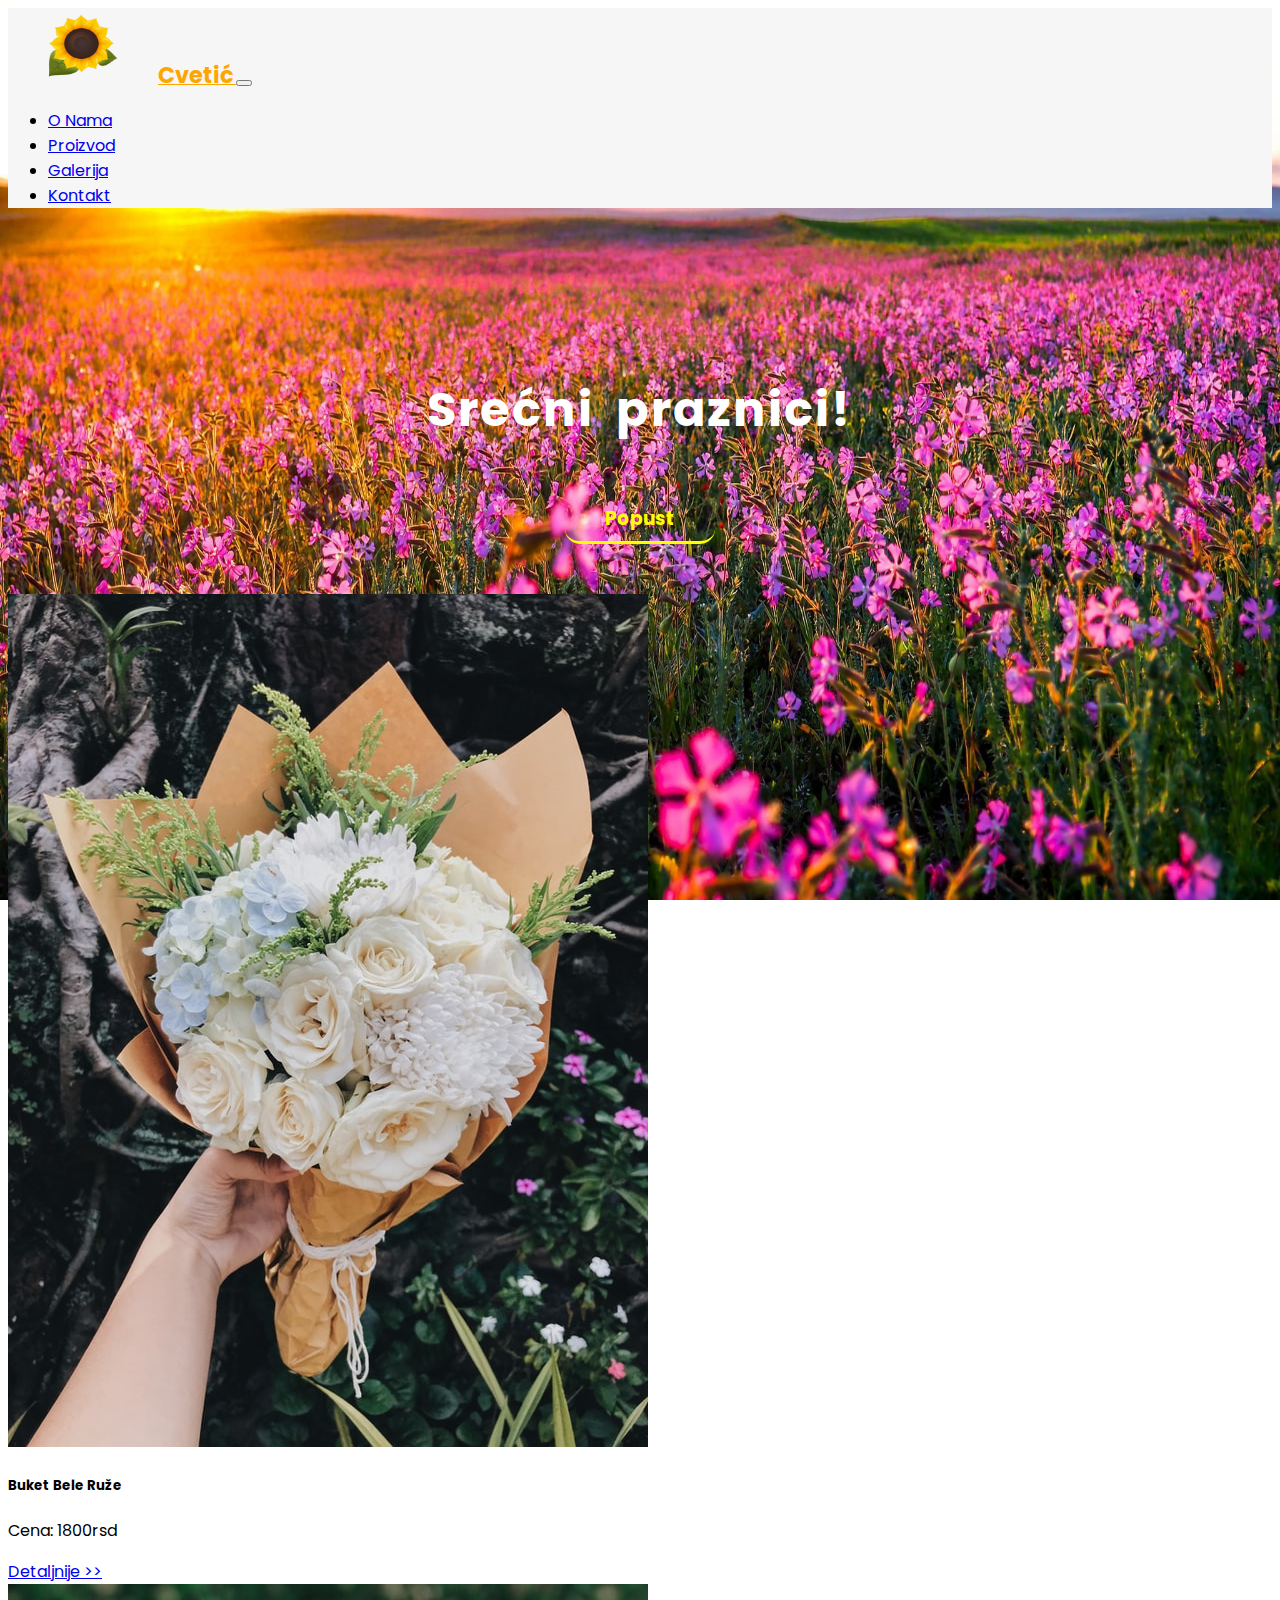
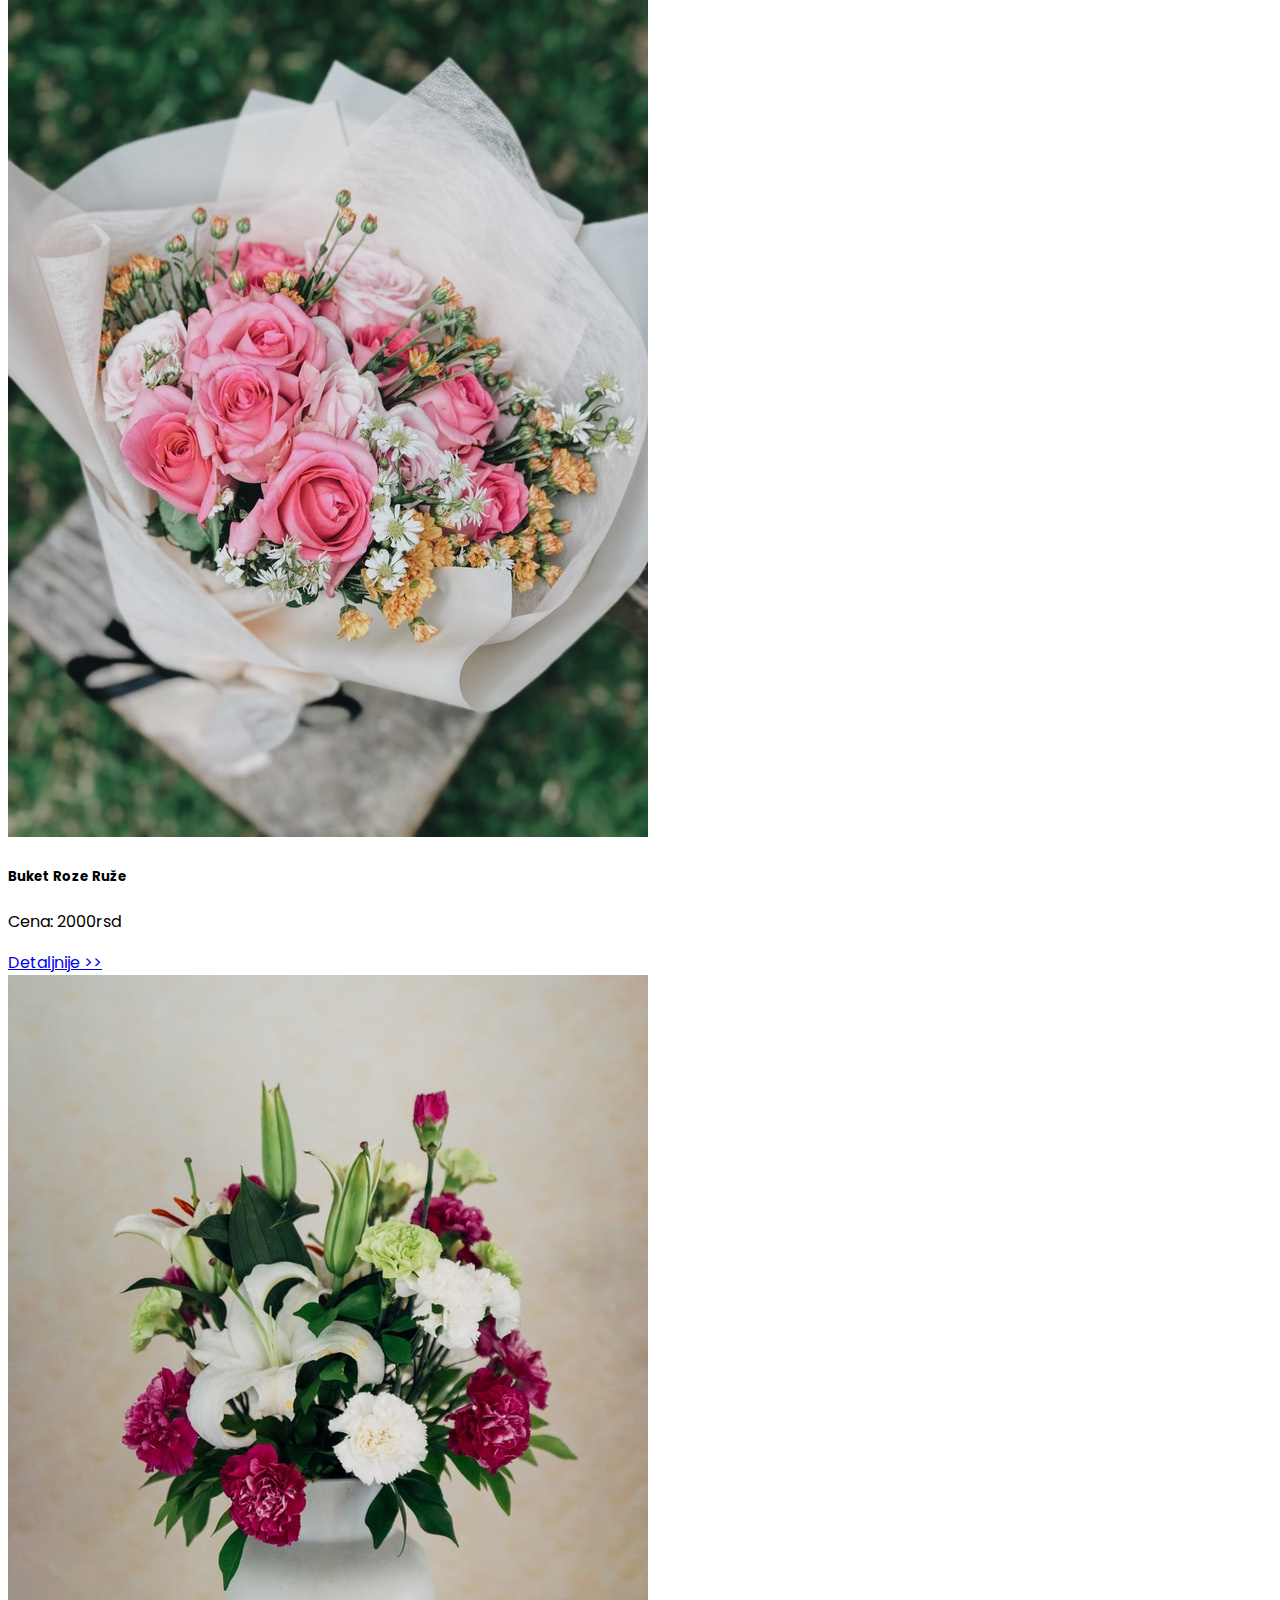
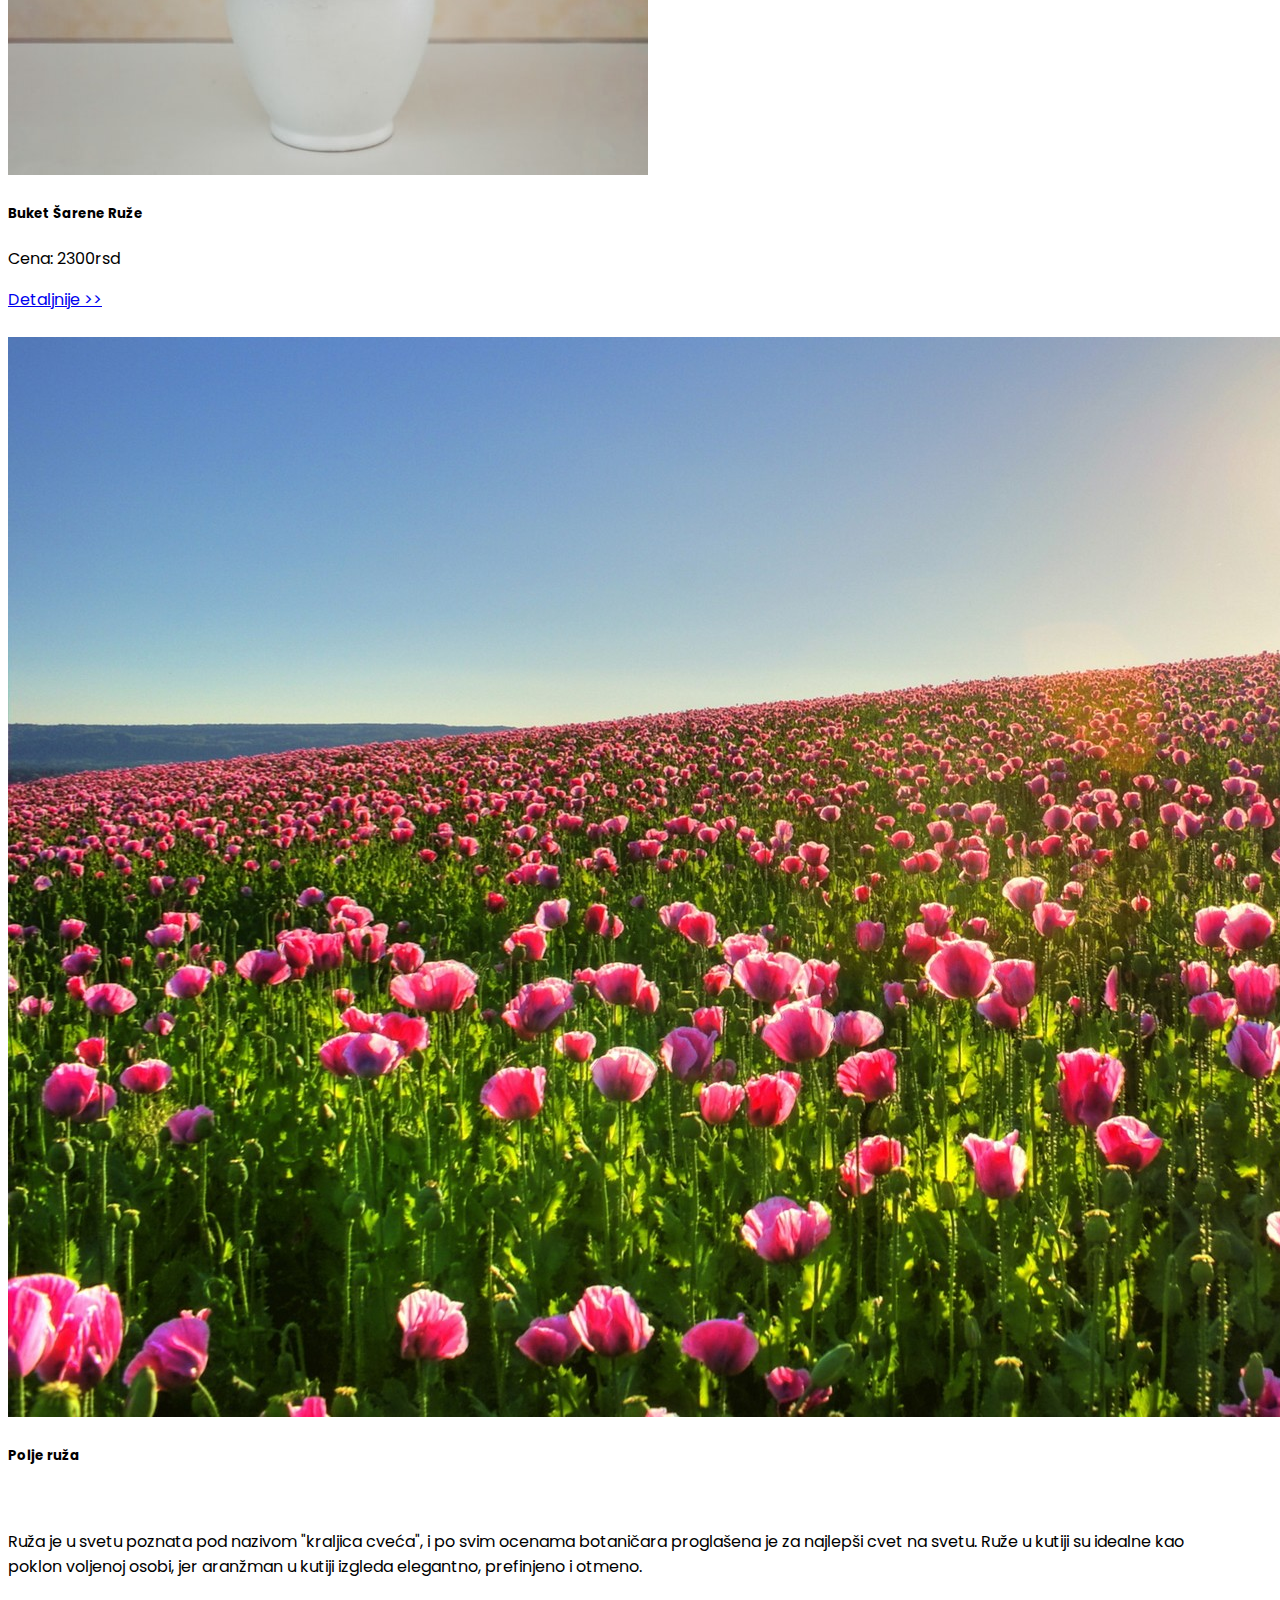
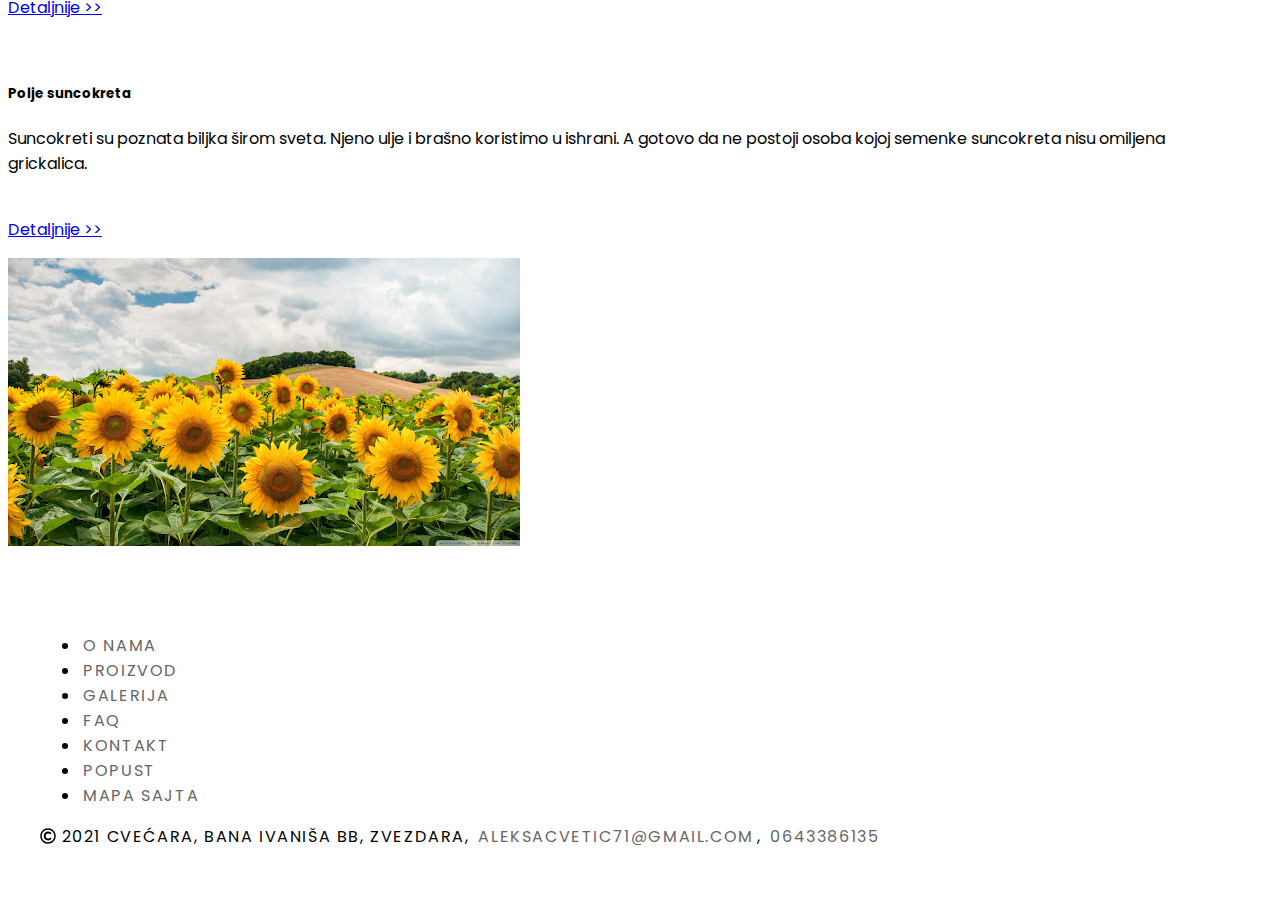
<file: index.html>
<!DOCTYPE html>
<html lang="en">
  <head>
    <meta charset="utf-8" />
    <meta name="viewport" content="width=device-width, initial-scale=1" />
    <meta
      name="description"
      content="Cvecara Cvetić nudi najkvalitetnije cveće za sve prilike. Pogledajte našu bogatu ponudu, posetite nas ili naručite online i uživajte u brzoj isporuci!"
    />
    <meta name="keywords" content="cvecara, cvećara, cveće, cvece, Cvetić" />
    <meta name="author" content="Aleksa Cvetić" />

    <link
      href="https://cdn.jsdelivr.net/npm/bootstrap@5.1.3/dist/css/bootstrap.min.css"
      rel="stylesheet"
      integrity="sha384-1BmE4kWBq78iYhFldvKuhfTAU6auU8tT94WrHftjDbrCEXSU1oBoqyl2QvZ6jIW3"
      crossorigin="anonymous"
    />
    <link rel="stylesheet" href="css/novistil.css" />

    <title>Cvetić - Početna</title>
  </head>
  <body>
    <nav class="navbar navbar-expand-lg navbar-light bg-light">
      <div class="container-fluid" id="nav">
        <a class="navbar-brand" href="index.html" id="idSajt">
          <img
            class="logo"
            src="drugilogo.png"
            alt="logo cvećare"
            width="150"
            height="75"
          /><span>Cvetić</span>
        </a>
        <button
          class="navbar-toggler"
          type="button"
          data-bs-toggle="collapse"
          data-bs-target="#navbarSupportedContent"
          aria-controls="navbarSupportedContent"
          aria-expanded="false"
          aria-label="Toggle navigation"
        >
          <span class="navbar-toggler-icon"></span>
        </button>
        <div class="collapse navbar-collapse" id="navbarSupportedContent">
          <ul class="navbar-nav me-auto mb-2 mb-lg-0">
            <li class="nav-item">
              <a class="nav-link" aria-current="page" href="onama.html"
                >O Nama</a
              >
            </li>
            <li class="nav-item">
              <a class="nav-link" href="proizvod.html">Proizvod</a>
            </li>
            <li class="nav-item">
              <a class="nav-link" href="galerija.html">Galerija</a>
            </li>
            <li class="nav-item">
              <a class="nav-link" href="kontakt.html">Kontakt</a>
            </li>
          </ul>
        </div>
      </div>
    </nav>
    <br />
    <br />
    <br />
    <br />

    <section id="thumbnails">
      <div class="container" id="indexCon">
        <div class="indexText">
          <h1>Srećni praznici!</h1>
        </div>
        <div class="popustBtn">
          <a href="popust.html"><h3 id="popust">Popust</h3></a>
        </div>
        <div class="row">
          <div class="col-4 mb-4">
            <div class="card">
              <img
                src="img/buket1.jpg"
                class="card-img-top"
                alt="buket cveća"
              />
              <div class="card-body">
                <h5 class="card-title">Buket Bele Ruže</h5>
                <p class="card-text">Cena: 1800rsd</p>
                <a href="proizvod.html" class="btn btn-warning"
                  >Detaljnije >></a
                >
              </div>
            </div>
          </div>
          <div class="col-4 mb-4">
            <div class="card">
              <img
                src="img/buket2.jpg"
                class="card-img-top"
                alt="buket cveća"
              />
              <div class="card-body">
                <h5 class="card-title">Buket Roze Ruže</h5>
                <p class="card-text">Cena: 2000rsd</p>
                <a href="proizvod.html" class="btn btn-warning"
                  >Detaljnije >></a
                >
              </div>
            </div>
          </div>
          <div class="col-4 mb-4">
            <div class="card">
              <img
                src="img/buket3.jpg"
                class="card-img-top"
                alt="buket cveća"
              />
              <div class="card-body">
                <h5 class="card-title">Buket Šarene Ruže</h5>

                <p class="card-text">Cena: 2300rsd</p>
                <a href="proizvod.html" class="btn btn-warning"
                  >Detaljnije >></a
                >
              </div>
            </div>
          </div>
        </div>
      </div>
    </section>

    <br />

    <section id="about-promo">
      <div class="container">
        <div class="card mb-3" style="max-width: 1180px">
          <div class="row g-0">
            <div class="col-md-4">
              <img
                src="img/landscape3.jpg"
                class="img-fluid rounded-start"
                alt="..."
              />
            </div>
            <div class="col-md-8">
              <div class="card-body">
                <h5 class="card-title">Polje ruža</h5>
                <br />
                <p class="card-text">
                  Ruža je u svetu poznata pod nazivom "kraljica cveća", i po
                  svim ocenama botaničara proglašena je za najlepši cvet na
                  svetu. Ruže u kutiji su idealne kao poklon voljenoj osobi, jer
                  aranžman u kutiji izgleda elegantno, prefinjeno i otmeno.
                </p>
                <p class="card-text">
                  <a href="proizvod.html" class="btn btn-warning"
                    >Detaljnije >></a
                  >
                </p>
              </div>
            </div>
          </div>
        </div>
        <br />
        <div class="card mb-3" style="max-width: 1180px">
          <div class="row g-0">
            <div class="col-md-8">
              <div class="card-body">
                <h5 class="card-title">Polje suncokreta</h5>
                <p class="card-text">
                  Suncokreti su poznata biljka širom sveta. Njeno ulje i brašno
                  koristimo u ishrani. A gotovo da ne postoji osoba kojoj
                  semenke suncokreta nisu omiljena grickalica.
                </p>
                <p class="card-text">
                  <br />
                  <a href="proizvod.html" class="btn btn-warning"
                    >Detaljnije >></a
                  >
                </p>
              </div>
            </div>
            <div class="col-md-4">
              <img
                src="img/landsacpeSunflower.jpg"
                class="img-fluid rounded-start"
                alt="..."
              />
            </div>
          </div>
        </div>
      </div>
    </section>

    <footer>
      <div class="row text-center">
        <div class="col-md-12">
          <ul class="list-inline">
            <li class="list-inline-item"><a href="onama.html">O nama</a></li>
            <li class="list-inline-item">
              <a href="proizvod.html">Proizvod</a>
            </li>
            <li class="list-inline-item">
              <a href="galerija.html">Galerija</a>
            </li>
            <li class="list-inline-item"><a href="FAQ.html">FAQ</a></li>
            <li class="list-inline-item"><a href="kontakt.html">Kontakt</a></li>
            <li class="list-inline-item"><a href="popust.html">Popust</a></li>
            <li class="list-inline-item">
              <a href="mapasajta.html">Mapa sajta</a>
            </li>
          </ul>
          <p>
            <i class="far fa-copyright"></i> 2021 Cvećara, Bana Ivaniša bb,
            Zvezdara,
            <a href="mailto:aleksacvetic71@gmail.com"
              >aleksacvetic71@gmail.com</a
            >, <a href="tel:0643386135">0643386135</a>
          </p>
        </div>
      </div>
    </footer>

    <script
      src="https://cdn.jsdelivr.net/npm/bootstrap@5.1.3/dist/js/bootstrap.bundle.min.js"
      integrity="sha384-ka7Sk0Gln4gmtz2MlQnikT1wXgYsOg+OMhuP+IlRH9sENBO0LRn5q+8nbTov4+1p"
      crossorigin="anonymous"
    ></script>
    <script src="js/all.min.js"></script>
  </body>
</html>
</file>
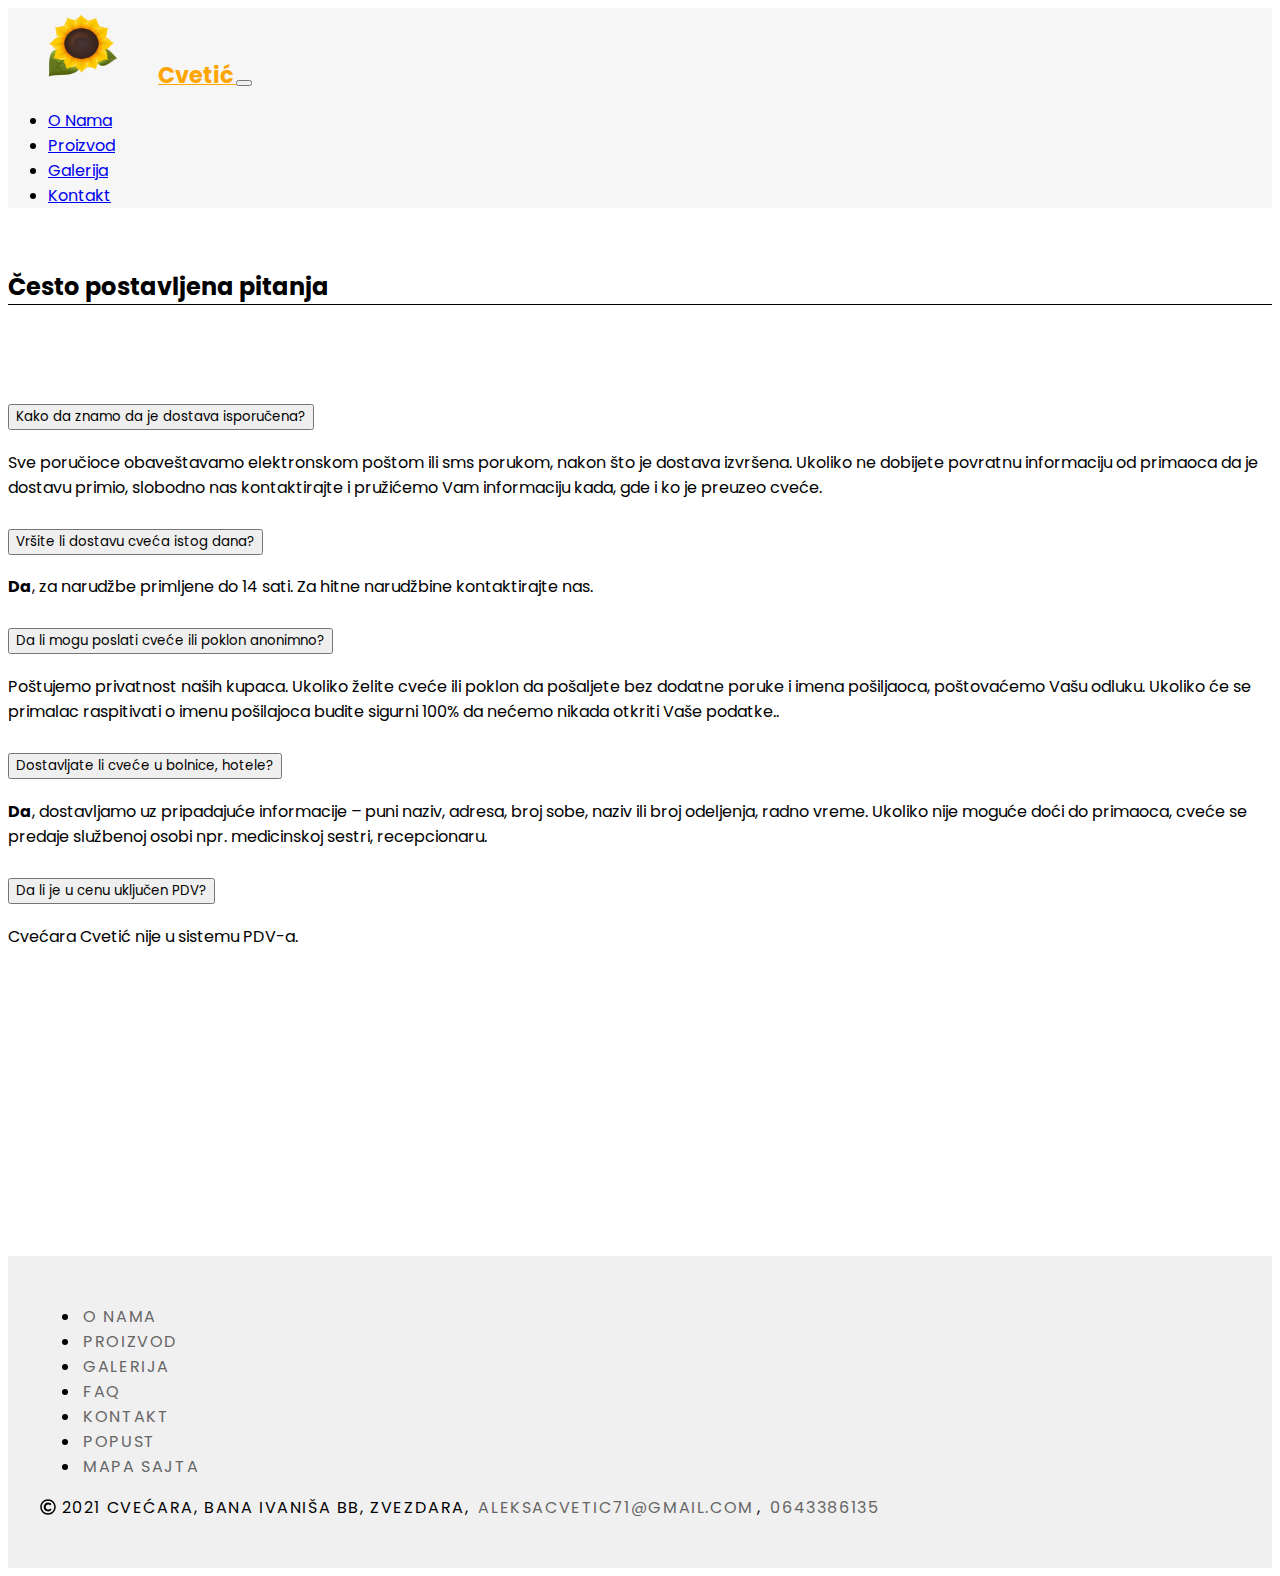
<file: FAQ.html>
<!DOCTYPE html>
<html lang="en">
  <head>
    <meta charset="utf-8" />
    <meta name="viewport" content="width=device-width, initial-scale=1" />
    <meta name="author" content="Aleksa Cvetić" />
    <meta name="keywords" content="cvecara, cvećara, cveće, cvece, FAQ" />
    <meta name="description" content="FAQ cvećare Cvetić" />

    <link
      href="https://cdn.jsdelivr.net/npm/bootstrap@5.1.3/dist/css/bootstrap.min.css"
      rel="stylesheet"
      integrity="sha384-1BmE4kWBq78iYhFldvKuhfTAU6auU8tT94WrHftjDbrCEXSU1oBoqyl2QvZ6jIW3"
      crossorigin="anonymous"
    />
    <link rel="stylesheet" href="css/FAQ.css" />
    <title>Cvetić - FAQ</title>
  </head>
  <body>
    <nav class="navbar navbar-expand-lg navbar-light bg-light">
      <div class="container-fluid" id="nav">
        <a class="navbar-brand" href="index.html" id="idSajt">
          <img src="drugilogo.png" alt="" width="150" height="75" /><span
            >Cvetić</span
          >
        </a>
        <button
          class="navbar-toggler"
          type="button"
          data-bs-toggle="collapse"
          data-bs-target="#navbarSupportedContent"
          aria-controls="navbarSupportedContent"
          aria-expanded="false"
          aria-label="Toggle navigation"
        >
          <span class="navbar-toggler-icon"></span>
        </button>
        <div class="collapse navbar-collapse" id="navbarSupportedContent">
          <ul class="navbar-nav me-auto mb-2 mb-lg-0">
            <li class="nav-item">
              <a class="nav-link" aria-current="page" href="onama.html"
                >O Nama</a
              >
            </li>
            <li class="nav-item">
              <a class="nav-link" href="proizvod.html">Proizvod</a>
            </li>
            <li class="nav-item">
              <a class="nav-link" href="galerija.html">Galerija</a>
            </li>

            <li class="nav-item">
              <a class="nav-link" href="kontakt.html">Kontakt</a>
            </li>
          </ul>
        </div>
      </div>
    </nav>

    <div class="container">
      <br />
      <h2 class="display-6 FAQH2">Često postavljena pitanja</h2>
      <br />
      <br />
      <div class="accordion" id="accordionExample">
        <div class="accordion-item">
          <h2 class="accordion-header" id="headingOne">
            <button
              class="accordion-button"
              type="button"
              data-bs-toggle="collapse"
              data-bs-target="#collapseOne"
              aria-expanded="true"
              aria-controls="collapseOne"
            >
              Kako da znamo da je dostava isporučena?
            </button>
          </h2>
          <div
            id="collapseOne"
            class="accordion-collapse collapse show"
            aria-labelledby="headingOne"
            data-bs-parent="#accordionExample"
          >
            <div class="accordion-body">
              <strong></strong> Sve poručioce obaveštavamo elektronskom poštom
              ili sms porukom, nakon što je dostava izvršena. Ukoliko ne
              dobijete povratnu informaciju od primaoca da je dostavu primio,
              slobodno nas kontaktirajte i pružićemo Vam informaciju kada, gde i
              ko je preuzeo cveće.
            </div>
          </div>
        </div>
        <div class="accordion-item">
          <h2 class="accordion-header" id="headingTwo">
            <button
              class="accordion-button collapsed"
              type="button"
              data-bs-toggle="collapse"
              data-bs-target="#collapseTwo"
              aria-expanded="false"
              aria-controls="collapseTwo"
            >
              Vršite li dostavu cveća istog dana?
            </button>
          </h2>
          <div
            id="collapseTwo"
            class="accordion-collapse collapse"
            aria-labelledby="headingTwo"
            data-bs-parent="#accordionExample"
          >
            <div class="accordion-body">
              <strong>Da</strong>, za narudžbe primljene do 14 sati. Za hitne
              narudžbine kontaktirajte nas.
            </div>
          </div>
        </div>
        <div class="accordion-item">
          <h2 class="accordion-header" id="headingThree">
            <button
              class="accordion-button collapsed"
              type="button"
              data-bs-toggle="collapse"
              data-bs-target="#collapseThree"
              aria-expanded="false"
              aria-controls="collapseThree"
            >
              Da li mogu poslati cveće ili poklon anonimno?
            </button>
          </h2>
          <div
            id="collapseThree"
            class="accordion-collapse collapse"
            aria-labelledby="headingThree"
            data-bs-parent="#accordionExample"
          >
            <div class="accordion-body">
              <strong></strong>Poštujemo privatnost naših kupaca. Ukoliko želite
              cveće ili poklon da pošaljete bez dodatne poruke i imena
              pošiljaoca, poštovaćemo Vašu odluku. Ukoliko će se primalac
              raspitivati o imenu pošilajoca budite sigurni 100% da nećemo
              nikada otkriti Vaše podatke..
            </div>
          </div>
        </div>
        <div class="accordion-item">
          <h2 class="accordion-header" id="headingFour">
            <button
              class="accordion-button collapsed"
              type="button"
              data-bs-toggle="collapse"
              data-bs-target="#collapseFour"
              aria-expanded="false"
              aria-controls="collapseFour"
            >
              Dostavljate li cveće u bolnice, hotele?
            </button>
          </h2>
          <div
            id="collapseFour"
            class="accordion-collapse collapse"
            aria-labelledby="headingFour"
            data-bs-parent="#accordionExample"
          >
            <div class="accordion-body">
              <strong>Da</strong>, dostavljamo uz pripadajuće informacije – puni
              naziv, adresa, broj sobe, naziv ili broj odeljenja, radno vreme.
              Ukoliko nije moguće doći do primaoca, cveće se predaje službenoj
              osobi npr. medicinskoj sestri, recepcionaru.
            </div>
          </div>
        </div>
        <div class="accordion-item">
          <h2 class="accordion-header" id="headingFive">
            <button
              class="accordion-button collapsed"
              type="button"
              data-bs-toggle="collapse"
              data-bs-target="#collapseFive"
              aria-expanded="false"
              aria-controls="collapseFive"
            >
              Da li je u cenu uključen PDV?
            </button>
          </h2>
          <div
            id="collapseFive"
            class="accordion-collapse collapse"
            aria-labelledby="headingFive"
            data-bs-parent="#accordionExample"
          >
            <div class="accordion-body">
              <strong></strong> Cvećara Cvetić nije u sistemu PDV-a.
            </div>
          </div>
        </div>
      </div>
    </div>
    <br />
    <br />
    <br />
    <br />
    <br />
    <br />
    <br />
    <br />
    <br />
    <br />
    <br />
    <footer>
      <div class="row text-center">
        <div class="col-md-12">
          <ul class="list-inline">
            <li class="list-inline-item"><a href="onama.html">O nama</a></li>
            <li class="list-inline-item">
              <a href="proizvod.html">Proizvod</a>
            </li>
            <li class="list-inline-item">
              <a href="galerija.html">Galerija</a>
            </li>

            <li class="list-inline-item"><a href="FAQ.html">FAQ</a></li>
            <li class="list-inline-item"><a href="kontakt.html">Kontakt</a></li>
            <li class="list-inline-item"><a href="popust.html">Popust</a></li>
            <li class="list-inline-item">
              <a href="mapasajta.html">Mapa sajta</a>
            </li>
          </ul>
          <p>
            <i class="far fa-copyright"></i> 2021 Cvećara, Bana Ivaniša bb,
            Zvezdara,
            <a href="mailto:aleksacvetic71@gmail.com"
              >aleksacvetic71@gmail.com</a
            >, <a href="tel:0643386135">0643386135</a>
          </p>
        </div>
      </div>
    </footer>

    <script
      src="https://cdn.jsdelivr.net/npm/bootstrap@5.1.3/dist/js/bootstrap.bundle.min.js"
      integrity="sha384-ka7Sk0Gln4gmtz2MlQnikT1wXgYsOg+OMhuP+IlRH9sENBO0LRn5q+8nbTov4+1p"
      crossorigin="anonymous"
    ></script>
    <script src="js/all.min.js"></script>
  </body>
</html>
</file>
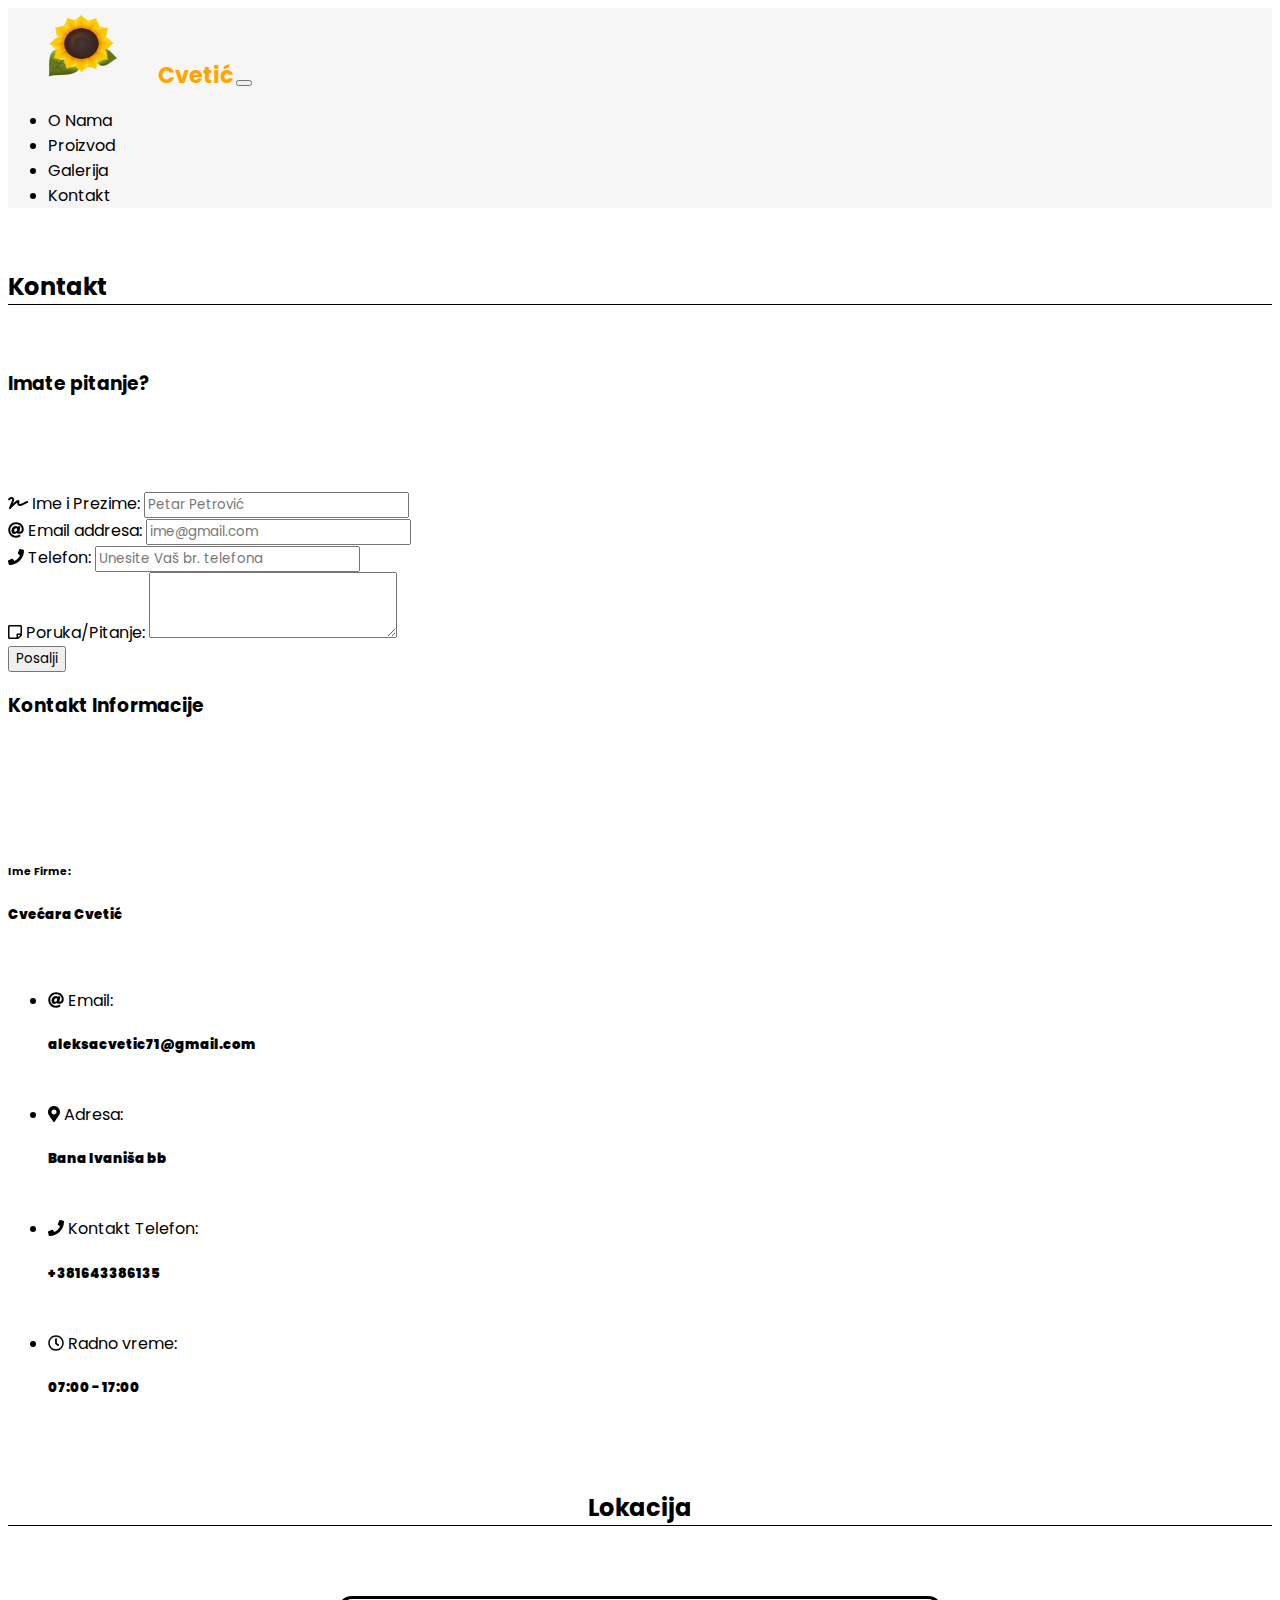
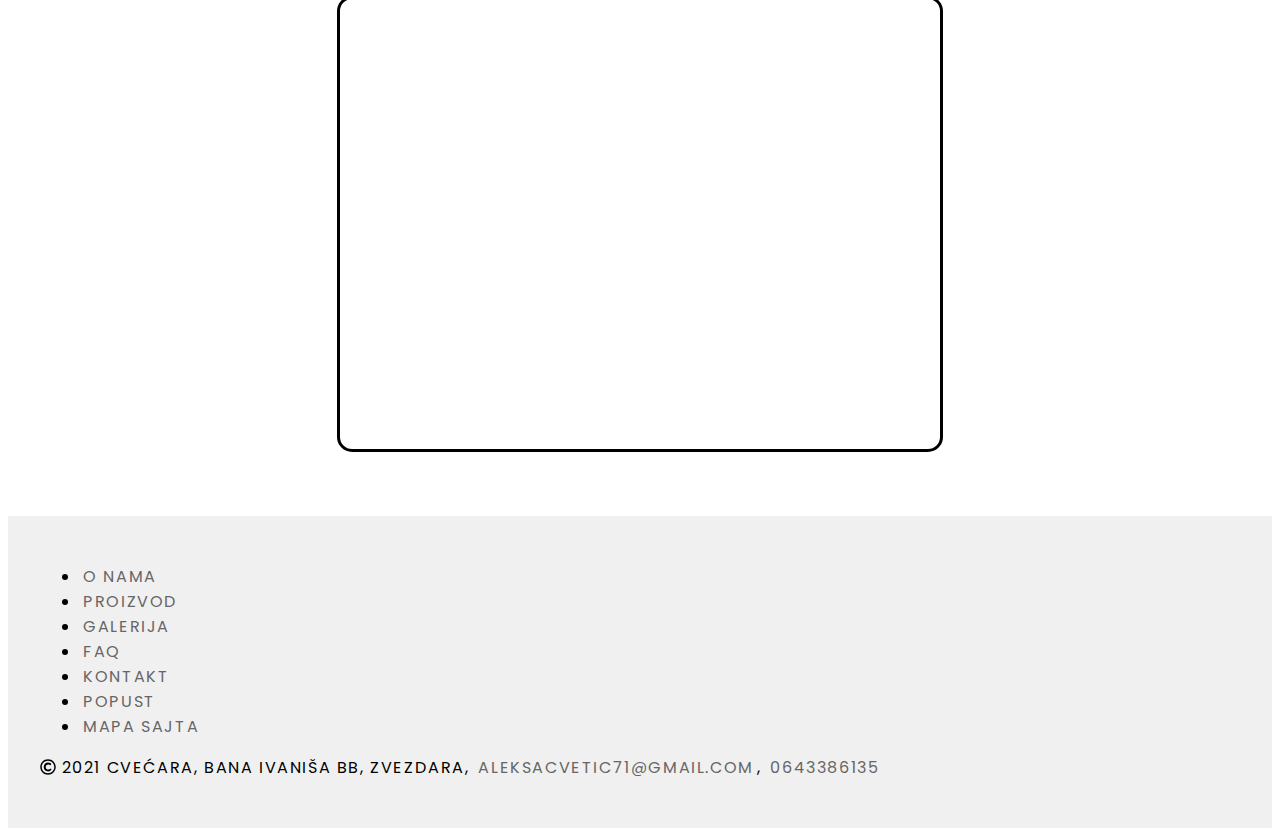
<file: kontakt.html>
<!DOCTYPE html>
<html lang="en">
  <head>
    <meta charset="utf-8" />
    <meta name="viewport" content="width=device-width, initial-scale=1" />
    <meta name="author" content="Aleksa Cvetić" />
    <meta name="keywords" content="cvecara, cvećara, cveće, cvece" />
    <meta
      name="description"
      content="Kontakt stranica cvećare Cvetić, ustupite u kontakt sa nama."
    />

    <link
      href="https://cdn.jsdelivr.net/npm/bootstrap@5.1.3/dist/css/bootstrap.min.css"
      rel="stylesheet"
      integrity="sha384-1BmE4kWBq78iYhFldvKuhfTAU6auU8tT94WrHftjDbrCEXSU1oBoqyl2QvZ6jIW3"
      crossorigin="anonymous"
    />
    <link rel="stylesheet" href="css/kontakt.css" />
    <title>Cvetić - Kontakt</title>
  </head>
  <body>
    <nav class="navbar navbar-expand-lg navbar-light bg-light">
      <div class="container-fluid" id="nav">
        <a class="navbar-brand" href="index.html" id="idSajt">
          <img src="drugilogo.png" alt="" width="150" height="75" /><span
            >Cvetić</span
          >
        </a>
        <button
          class="navbar-toggler"
          type="button"
          data-bs-toggle="collapse"
          data-bs-target="#navbarSupportedContent"
          aria-controls="navbarSupportedContent"
          aria-expanded="false"
          aria-label="Toggle navigation"
        >
          <span class="navbar-toggler-icon"></span>
        </button>
        <div class="collapse navbar-collapse" id="navbarSupportedContent">
          <ul class="navbar-nav me-auto mb-2 mb-lg-0">
            <li class="nav-item">
              <a class="nav-link" aria-current="page" href="onama.html"
                >O Nama</a
              >
            </li>
            <li class="nav-item">
              <a class="nav-link" href="proizvod.html">Proizvod</a>
            </li>
            <li class="nav-item">
              <a class="nav-link" href="galerija.html">Galerija</a>
            </li>

            <li class="nav-item">
              <a class="nav-link active" href="kontakt.html">Kontakt</a>
            </li>
          </ul>
        </div>
      </div>
    </nav>

    <div class="container">
      <br />
      <h2 class="display-6">Kontakt</h2>
      <br />
      <div class="row">
        <div class="col-6">
          <h3>Imate pitanje?</h3>
          <br />
          <br />
          <br />
          <form action="izlaznastrana.html" method="get">
            <div class="mb-3">
              <label for="exampleFormControlInput1" class="form-label"
                ><i class="fas fa-signature"></i> Ime i Prezime:</label
              >
              <input
                type="text"
                class="form-control"
                id="exampleFormControlInput1"
                placeholder="Petar Petrović"
              />
            </div>
            <div class="mb-3">
              <label for="exampleFormControlInput2" class="form-label"
                ><i class="fas fa-at"></i> Email addresa:</label
              >
              <input
                type="email"
                class="form-control"
                id="exampleFormControlInput2"
                placeholder="ime@gmail.com"
              />
            </div>
            <div class="mb-3">
              <label for="tel" class="form-label"
                ><i class="fas fa-phone"></i> Telefon:</label
              >
              <input
                type="tel"
                class="form-control"
                id="phone"
                aria-describedby="phoneHelp"
                placeholder="Unesite Vaš br. telefona"
              />
            </div>
            <div class="mb-3">
              <label for="exampleFormControlTextarea1" class="form-label"
                ><i class="far fa-sticky-note"></i> Poruka/Pitanje:</label
              >
              <textarea
                class="form-control"
                id="exampleFormControlTextarea1"
                rows="3"
              ></textarea>
            </div>
            <div class="mb-3">
              <button
                class="btn btn-outline-secondary"
                id="contact-submit-btn"
                type="submit"
              >
                Posalji
              </button>
            </div>
          </form>
        </div>
        <div class="col-6">
          <h3>Kontakt Informacije</h3>
          <br />
          <br />
          <br />
          <br />
          <h6>Ime Firme:</h6>
          <h5><strong>Cvećara Cvetić</strong></h5>
          <br />
          <ul class="list-unstyled">
            <li><i class="fas fa-at"></i> Email:</li>
            <a href="mailto:aleksacvetic71@gmail.com"
              ><h5><strong>aleksacvetic71@gmail.com</strong></h5></a
            >
            <br />
            <li><i class="fas fa-map-marker-alt"></i> Adresa:</li>
            <h5><strong>Bana Ivaniša bb</strong></h5>
            <br />
            <li><i class="fas fa-phone"></i> Kontakt Telefon:</li>
            <a href="tel:381643386135"
              ><h5><strong>+381643386135</strong></h5></a
            >
            <br />
            <li><i class="far fa-clock"></i> Radno vreme:</li>
            <h5><strong> 07:00 - 17:00</strong></h5>
          </ul>
        </div>
      </div>
    </div>
    <br />
    <br />

    <div class="container">
      <h2 class="display-6 lokacijaH2">Lokacija</h2>
      <br />
    </div>
    <br />
    <div class="iframediv">
      <iframe
        src="https://www.google.com/maps/embed?pb=!1m18!1m12!1m3!1d1375.2554884830056!2d20.5062591278155!3d44.799007516048285!2m3!1f0!2f0!3f0!3m2!1i1024!2i768!4f13.1!3m3!1m2!1s0x475a7a7ecbb4e519%3A0xc19ec4e638cba1d8!2sStudentski%20dom%20%22Slobodan%20Penezi%C4%87%20-%20Krcun%22!5e0!3m2!1sen!2srs!4v1641329595194!5m2!1sen!2srs"
        width="600"
        height="450"
        allowfullscreen=""
        loading="lazy"
        id="iframe"
      ></iframe>
    </div>
    <br />

    <footer>
      <div class="row text-center">
        <div class="col-md-12">
          <ul class="list-inline">
            <li class="list-inline-item"><a href="onama.html">O nama</a></li>
            <li class="list-inline-item">
              <a href="proizvod.html">Proizvod</a>
            </li>
            <li class="list-inline-item">
              <a href="galerija.html">Galerija</a>
            </li>

            <li class="list-inline-item"><a href="FAQ.html">FAQ</a></li>
            <li class="list-inline-item"><a href="kontakt.html">Kontakt</a></li>
            <li class="list-inline-item"><a href="popust.html">Popust</a></li>
            <li class="list-inline-item">
              <a href="mapasajta.html">Mapa sajta</a>
            </li>
          </ul>
          <p>
            <i class="far fa-copyright"></i> 2021 Cvećara, Bana Ivaniša bb,
            Zvezdara,
            <a href="mailto:aleksacvetic71@gmail.com"
              >aleksacvetic71@gmail.com</a
            >, <a href="tel:0643386135">0643386135</a>
          </p>
        </div>
      </div>
    </footer>

    <script
      src="https://cdn.jsdelivr.net/npm/bootstrap@5.1.3/dist/js/bootstrap.bundle.min.js"
      integrity="sha384-ka7Sk0Gln4gmtz2MlQnikT1wXgYsOg+OMhuP+IlRH9sENBO0LRn5q+8nbTov4+1p"
      crossorigin="anonymous"
    ></script>
    <script src="js/all.min.js"></script>
  </body>
</html>
</file>
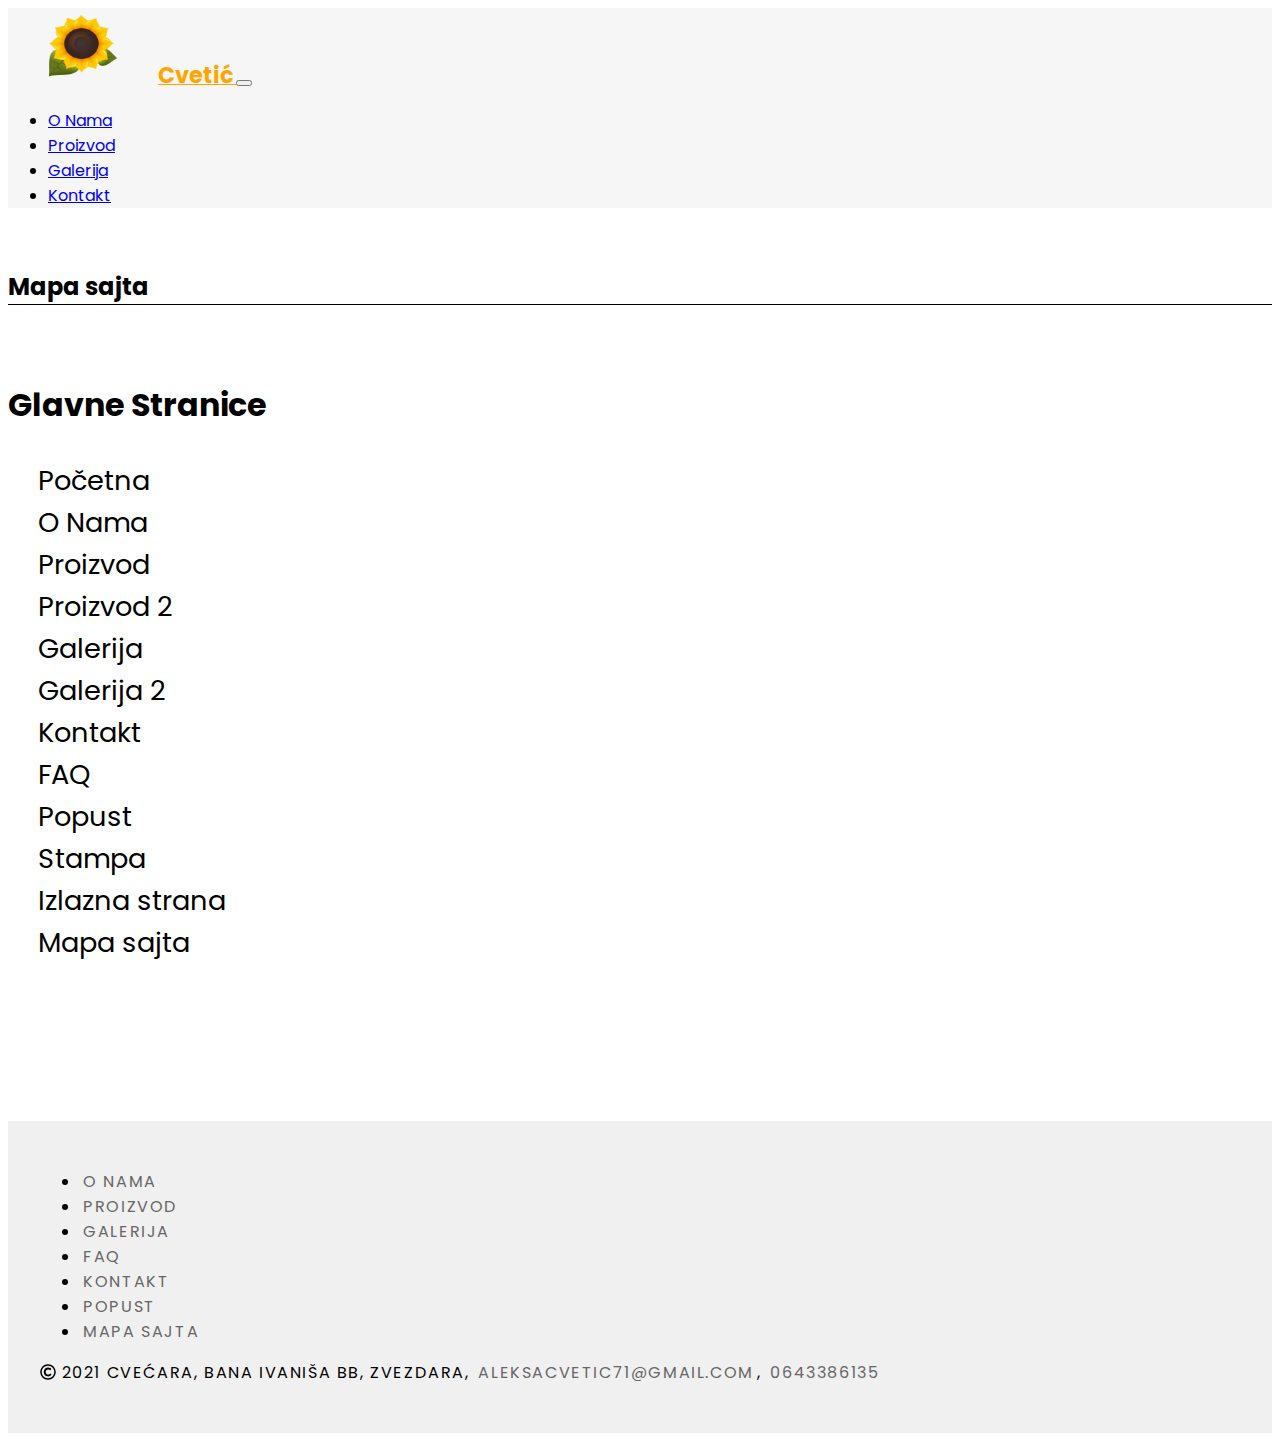
<file: mapasajta.html>
<!DOCTYPE html>
<html lang="en">
  <head>
    <meta charset="utf-8" />
    <meta name="viewport" content="width=device-width, initial-scale=1" />
    <meta
      name="description"
      content="Cvecara Cvetić nudi najkvalitetnije cveće za sve prilike. Pogledajte našu bogatu ponudu, posetite nas ili naručite online i uživajte u brzoj isporuci!"
    />
    <meta name="keywords" content="cvecara, cvećara, cveće, cvece, mapasajta" />
    <meta name="author" content="Aleksa Cvetić" />

    <link
      href="https://cdn.jsdelivr.net/npm/bootstrap@5.1.3/dist/css/bootstrap.min.css"
      rel="stylesheet"
      integrity="sha384-1BmE4kWBq78iYhFldvKuhfTAU6auU8tT94WrHftjDbrCEXSU1oBoqyl2QvZ6jIW3"
      crossorigin="anonymous"
    />
    <link rel="stylesheet" href="css/onama.css" />

    <title>Cvetić - Mapa sajta</title>
  </head>
  <body>
    <nav class="navbar navbar-expand-lg navbar-light bg-light">
      <div class="container-fluid" id="nav">
        <a class="navbar-brand" href="index.html" id="idSajt">
          <img
            class="logo"
            src="drugilogo.png"
            alt="logo cvećare"
            width="150"
            height="75"
          /><span>Cvetić</span>
        </a>
        <button
          class="navbar-toggler"
          type="button"
          data-bs-toggle="collapse"
          data-bs-target="#navbarSupportedContent"
          aria-controls="navbarSupportedContent"
          aria-expanded="false"
          aria-label="Toggle navigation"
        >
          <span class="navbar-toggler-icon"></span>
        </button>
        <div class="collapse navbar-collapse" id="navbarSupportedContent">
          <ul class="navbar-nav me-auto mb-2 mb-lg-0">
            <li class="nav-item">
              <a class="nav-link" aria-current="page" href="onama.html"
                >O Nama</a
              >
            </li>
            <li class="nav-item">
              <a class="nav-link" href="proizvod.html">Proizvod</a>
            </li>
            <li class="nav-item">
              <a class="nav-link" href="galerija.html">Galerija</a>
            </li>

            <li class="nav-item">
              <a class="nav-link" href="kontakt.html">Kontakt</a>
            </li>
          </ul>
        </div>
      </div>
    </nav>

    <br />
    <div class="container">
      <h2 class="display-6" id="mapaSajta">Mapa sajta</h2>
      <br />
      <div class="mapasajtaDiv">
        <h3 id="glavneStranice">Glavne Stranice</h3>
        <a href="index.html">Početna</a>
        <br />
        <a href="onama.html">O Nama</a>
        <br />
        <a href="proizvod.html">Proizvod</a>
        <br />
        <a href="proizvod2.html">Proizvod 2</a>
        <br />
        <a href="galerija.html">Galerija</a>
        <br />
        <a href="galerija2.html">Galerija 2</a>
        <br />
        <a href="kontakt.html">Kontakt</a>
        <br />
        <a href="FAQ.html">FAQ</a>
        <br />
        <a href="popust.html">Popust</a>
        <br />
        <a href="stampa.html">Stampa</a>
        <br />
        <a href="izlaznastrana.html">Izlazna strana</a>
        <br />
        <a href="mapasajta.html">Mapa sajta</a>
      </div>
    </div>

    <br />
    <br />
    <br />
    <br />
    <br />

    <footer>
      <div class="row text-center">
        <div class="col-md-12">
          <ul class="list-inline">
            <li class="list-inline-item"><a href="onama.html">O nama</a></li>
            <li class="list-inline-item">
              <a href="proizvod.html">Proizvod</a>
            </li>
            <li class="list-inline-item">
              <a href="galerija.html">Galerija</a>
            </li>

            <li class="list-inline-item"><a href="FAQ.html">FAQ</a></li>
            <li class="list-inline-item"><a href="kontakt.html">Kontakt</a></li>
            <li class="list-inline-item"><a href="popust.html">Popust</a></li>
            <li class="list-inline-item">
              <a href="mapasajta.html">Mapa sajta</a>
            </li>
          </ul>
          <p>
            <i class="far fa-copyright"></i> 2021 Cvećara, Bana Ivaniša bb,
            Zvezdara,
            <a href="mailto:aleksacvetic71@gmail.com"
              >aleksacvetic71@gmail.com</a
            >, <a href="tel:0643386135">0643386135</a>
          </p>
        </div>
      </div>
    </footer>

    <script
      src="https://cdn.jsdelivr.net/npm/bootstrap@5.1.3/dist/js/bootstrap.bundle.min.js"
      integrity="sha384-ka7Sk0Gln4gmtz2MlQnikT1wXgYsOg+OMhuP+IlRH9sENBO0LRn5q+8nbTov4+1p"
      crossorigin="anonymous"
    ></script>
    <script src="js/all.min.js"></script>
  </body>
</html>
</file>
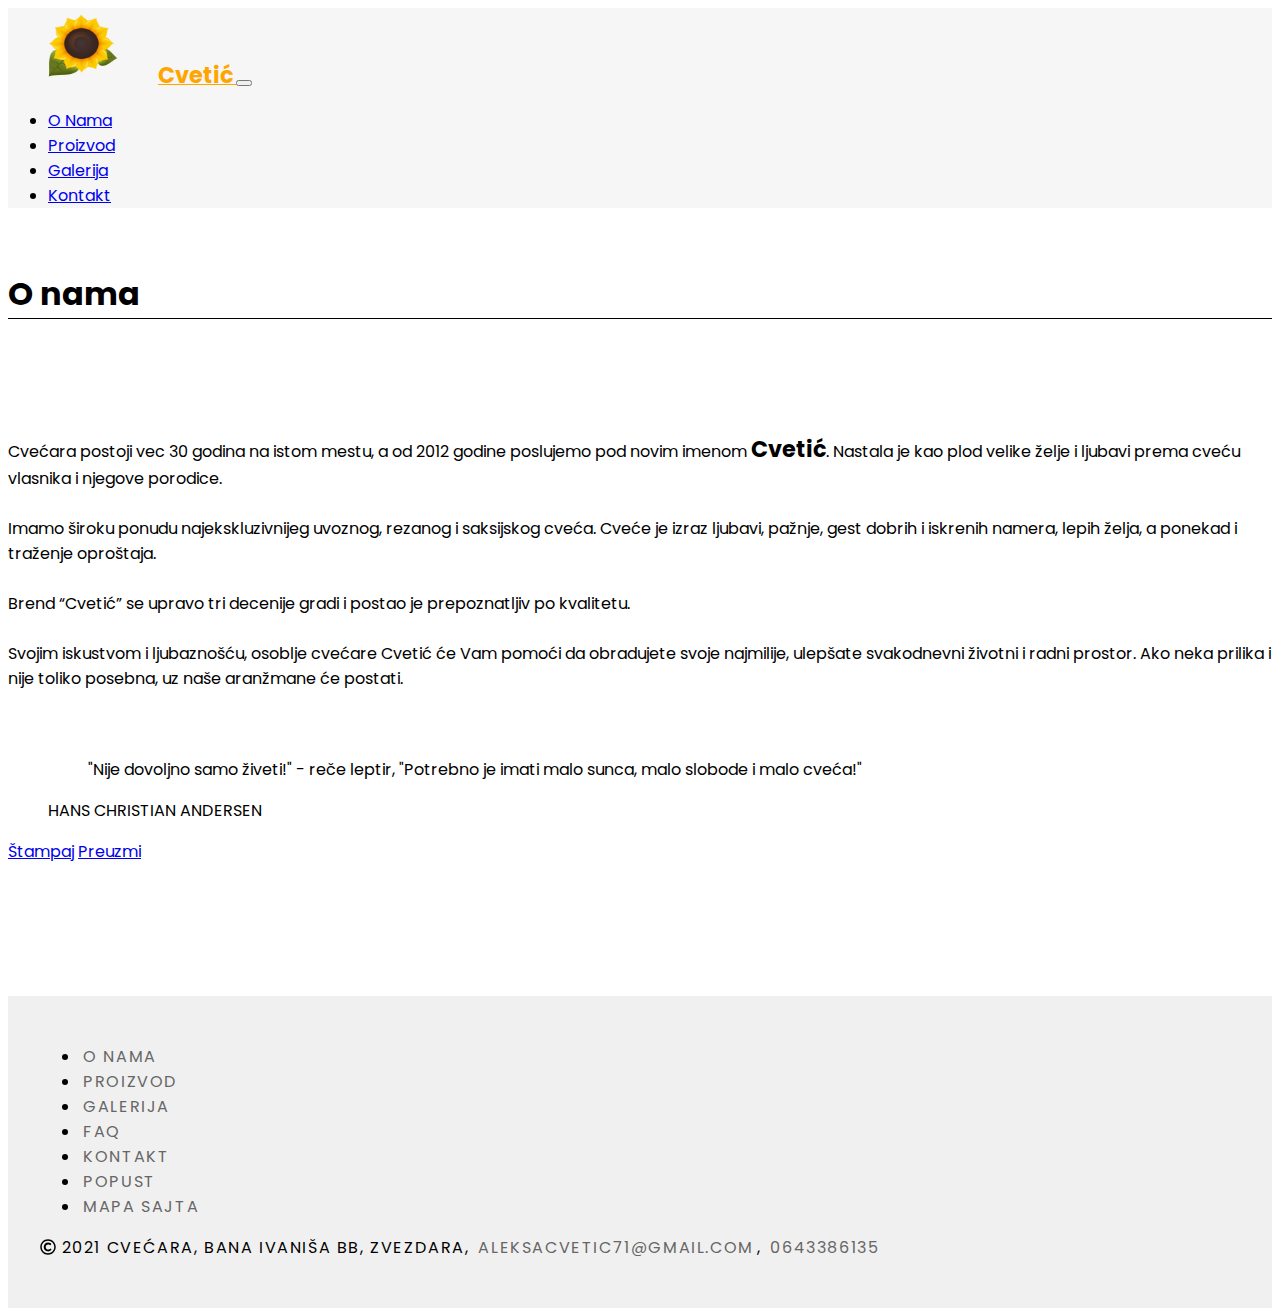
<file: onama.html>
<!DOCTYPE html>
<html lang="en">
  <head>
    <meta charset="utf-8" />
    <meta name="viewport" content="width=device-width, initial-scale=1" />
    <meta name="author" content="Aleksa Cvetić" />
    <meta name="keywords" content="cvecara, cvećara, cveće, cvece" />
    <meta
      name="description"
      content="Cvećara Cvetić - Dostava cveca na adresu, on line narucivanje,bidermajeri,  dekoracija vencanja."
    />

    <link
      href="https://cdn.jsdelivr.net/npm/bootstrap@5.1.3/dist/css/bootstrap.min.css"
      rel="stylesheet"
      integrity="sha384-1BmE4kWBq78iYhFldvKuhfTAU6auU8tT94WrHftjDbrCEXSU1oBoqyl2QvZ6jIW3"
      crossorigin="anonymous"
    />

    <link rel="stylesheet" href="css/onama.css" />
    <title>Cvetić - O nama</title>
  </head>
  <body>
    <nav class="navbar navbar-expand-lg navbar-light bg-light">
      <div class="container-fluid" id="nav">
        <a class="navbar-brand" href="index.html" id="idSajt">
          <img src="drugilogo.png" alt="" width="150" height="75" /><span
            >Cvetić</span
          >
        </a>
        <button
          class="navbar-toggler"
          type="button"
          data-bs-toggle="collapse"
          data-bs-target="#navbarSupportedContent"
          aria-controls="navbarSupportedContent"
          aria-expanded="false"
          aria-label="Toggle navigation"
        >
          <span class="navbar-toggler-icon"></span>
        </button>
        <div class="collapse navbar-collapse" id="navbarSupportedContent">
          <ul class="navbar-nav me-auto mb-2 mb-lg-0">
            <li class="nav-item">
              <a class="nav-link active" aria-current="page" href="onama.html"
                >O Nama</a
              >
            </li>
            <li class="nav-item">
              <a class="nav-link" href="proizvod.html">Proizvod</a>
            </li>
            <li class="nav-item">
              <a class="nav-link" href="galerija.html">Galerija</a>
            </li>

            <li class="nav-item">
              <a class="nav-link" href="kontakt.html">Kontakt</a>
            </li>
          </ul>
        </div>
      </div>
    </nav>

    <div class="container">
      <br />
      <h1 class="display-6" id="idOnama">O nama</h1>
      <br />
      <p id="textOnama">
        <br />
        <br />
        Cvećara postoji vec 30 godina na istom mestu, a od 2012 godine poslujemo
        pod novim imenom <span>Cvetić</span>. Nastala je kao plod velike želje i
        ljubavi prema cveću vlasnika i njegove porodice.
        <br />
        <br />
        Imamo široku ponudu najekskluzivnijeg uvoznog, rezanog i saksijskog
        cveća. Cveće je izraz ljubavi, pažnje, gest dobrih i iskrenih namera,
        lepih želja, a ponekad i traženje oproštaja.
        <br />
        <br />
        Brend “Cvetić” se upravo tri decenije gradi i postao je prepoznatljiv po
        kvalitetu.
        <br />
        <br />
        Svojim iskustvom i ljubaznošću, osoblje cvećare Cvetić će Vam pomoći da
        obradujete svoje najmilije, ulepšate svakodnevni životni i radni
        prostor. Ako neka prilika i nije toliko posebna, uz naše aranžmane će
        postati.
        <br />
        <br />
        <br />
        <figure>
          <blockquote class="blockquote">
            <p>
              "Nije dovoljno samo živeti!" - reče leptir, "Potrebno je imati
              malo sunca, malo slobode i malo cveća!"
            </p>
          </blockquote>
          <figcaption class="blockquote-footer">
            HANS CHRISTIAN ANDERSEN
          </figcaption>
        </figure>
      </p>
      <a class="btn btn-warning" href="stampa.html" role="button">Štampaj</a>
      <a
        class="btn btn-warning"
        target="_blank"
        href="cenovnik.pdf"
        role="button"
        >Preuzmi</a
      >
    </div>
    <br />
    <br />
    <br />
    <br />
    <footer>
      <div class="row text-center">
        <div class="col-md-12">
          <ul class="list-inline">
            <li class="list-inline-item"><a href="onama.html">O nama</a></li>
            <li class="list-inline-item">
              <a href="proizvod.html">Proizvod</a>
            </li>
            <li class="list-inline-item">
              <a href="galerija.html">Galerija</a>
            </li>

            <li class="list-inline-item"><a href="FAQ.html">FAQ</a></li>
            <li class="list-inline-item"><a href="kontakt.html">Kontakt</a></li>
            <li class="list-inline-item"><a href="popust.html">Popust</a></li>
            <li class="list-inline-item">
              <a href="mapasajta.html">Mapa sajta</a>
            </li>
          </ul>
          <p>
            <i class="far fa-copyright"></i> 2021 Cvećara, Bana Ivaniša bb,
            Zvezdara,
            <a href="mailto:aleksacvetic71@gmail.com"
              >aleksacvetic71@gmail.com</a
            >, <a href="tel:0643386135">0643386135</a>
          </p>
        </div>
      </div>
    </footer>

    <script
      src="https://cdn.jsdelivr.net/npm/bootstrap@5.1.3/dist/js/bootstrap.bundle.min.js"
      integrity="sha384-ka7Sk0Gln4gmtz2MlQnikT1wXgYsOg+OMhuP+IlRH9sENBO0LRn5q+8nbTov4+1p"
      crossorigin="anonymous"
    ></script>
    <script src="js/all.min.js"></script>
  </body>
</html>
</file>
<file: css/novistil.css>
@import url("https://fonts.googleapis.com/css2?family=Pushster&display=swap");
@import url("https://fonts.googleapis.com/css2?family=Poppins:wght@400;700&display=swap");

* {
  font-family: "Poppins", sans-serif;
}

body {
  background: url(../img/landscape2.jpg);
  background-repeat: no-repeat;
  background-size: 100% 100%;
  background-attachment: fixed;
}

#nav {
  background-color: #f6f6f6;
}

.indexText {
  color: white;
  text-align: center;
  margin-top: 50px;
  font-weight: bold;
  font-family: "Poppins", sans-serif;
}

h1 {
  font-size: 3em;
  font-weight: bold;
  letter-spacing: 2px;
  word-spacing: 10px;
}

#idSajt {
  color: orange;
  font-weight: bold;
  transition: color 0.3s ease-in-out;
}

#idSajt:hover {
  color: yellow;
}

span {
  font-size: 1.4em;
}

/*Copy do ovde  */

.popustBtn {
  text-align: center;
  color: yellow;
  width: 150px;
  margin: auto;
  margin-top: 50px;
  margin-bottom: 50px;
}

.popustBtn a {
  text-decoration: none;
}

#popust:hover {
  border-bottom: 3.5px solid yellow;
}

#popust {
  text-decoration: none;
  color: yellow;
  border-bottom: 3px solid yellow;
  border-radius: 15px;

  margin-top: 50px;
  margin-bottom: 50px;
  padding: 8px;
  transition: border 0.1s ease-in;
}

h3 {
  font-weight: bold;
}

footer {
  padding: 2rem;
  background-color: white;
  margin-top: 2rem;
}

footer a {
  color: #666;
  transition: color 0.4s ease-in;
  padding: 0.2rem;
  letter-spacing: 0.1rem;
  text-transform: uppercase;
  text-decoration: none;
}

footer a:hover {
  color: black;
}

footer p {
  letter-spacing: 0.1rem;
  text-transform: uppercase;
}

#indexCon {
  margin: auto;
}
</file>
<file: css/FAQ.css>
@import url("https://fonts.googleapis.com/css2?family=Pushster&display=swap");
@import url("https://fonts.googleapis.com/css2?family=Poppins:wght@400;700&display=swap");

* {
  font-family: "Poppins", sans-serif;
}

body {
  background: white;
}

#nav {
  background-color: #f6f6f6;
}

.indexText {
  color: white;
  text-align: center;
  margin-top: 50px;
  font-weight: bold;
  font-family: "Poppins", sans-serif;
}

h1 {
  font-size: 3em;
  font-weight: bold;
  letter-spacing: 2px;
  word-spacing: 10px;
}

#idSajt {
  color: orange;
  font-weight: bold;
  transition: color 0.3s ease-in-out;
}

#idSajt:hover {
  color: yellow;
}

span {
  font-size: 1.4em;
}

footer {
  padding: 2rem;
  background-color: rgb(241, 240, 240);
  margin-top: 2rem;
}

footer a {
  color: #666;
  transition: color 0.4s ease-in;
  padding: 0.2rem;
  letter-spacing: 0.1rem;
  text-transform: uppercase;
  text-decoration: none;
}

footer a:hover {
  color: black;
}

footer p {
  letter-spacing: 0.1rem;
  text-transform: uppercase;
}

.FAQH2 {
  border-bottom: 1px solid black;
}
</file>
<file: css/kontakt.css>
@import url("https://fonts.googleapis.com/css2?family=Pushster&display=swap");
@import url("https://fonts.googleapis.com/css2?family=Poppins:wght@400;700&display=swap");

* {
  font-family: "Poppins", sans-serif;
}

body {
  background: white;
}

#nav {
  background-color: #f6f6f6;
}

.indexText {
  color: white;
  text-align: center;
  margin-top: 50px;
  font-weight: bold;
  font-family: "Poppins", sans-serif;
}

h1 {
  font-size: 3em;
  font-weight: bold;
  letter-spacing: 2px;
  word-spacing: 10px;
}

#idSajt {
  color: orange;
  font-weight: bold;
  transition: color 0.3s ease-in-out;
}

#idSajt:hover {
  color: yellow;
}

span {
  font-size: 1.4em;
}

footer {
  padding: 2rem;
  background-color: rgb(241, 240, 240);
  margin-top: 2rem;
}

footer a {
  color: #666;
  transition: color 0.4s ease-in;
  padding: 0.2rem;
  letter-spacing: 0.1rem;
  text-transform: uppercase;
  text-decoration: none;
}

footer a:hover {
  color: black;
}

footer p {
  letter-spacing: 0.1rem;
  text-transform: uppercase;
}

h2 {
  color: black;
  border-bottom: 1px solid black;
}

a {
  text-decoration: none;
  color: black;
}

a:hover {
  color: yellow;
}

.lokacijaH2 {
  text-align: center;
}

iframe {
  border: 3px solid black;
  border-radius: 15px;
}

.iframediv {
  text-align: center;
}
</file>
<file: css/onama.css>
@import url("https://fonts.googleapis.com/css2?family=Pushster&display=swap");
@import url("https://fonts.googleapis.com/css2?family=Poppins:wght@400;700&display=swap");

* {
  font-family: "Poppins", sans-serif;
}

footer {
  padding: 2rem;
  background-color: rgb(241, 240, 240);
  margin-top: 2rem;
}

footer a {
  color: #666;
  transition: color 0.4s ease-in;
  padding: 0.2rem;
  letter-spacing: 0.1rem;
  text-transform: uppercase;
  text-decoration: none;
}

footer a:hover {
  color: black;
}

footer p {
  letter-spacing: 0.1rem;
  text-transform: uppercase;
}

#nav {
  background-color: #f6f6f6;
}

#idSajt {
  color: orange;
  font-weight: bold;
  transition: color 0.3s ease-in-out;
}

#idSajt:hover {
  color: yellow;
}

span {
  font-size: 1.4em;
}

#idOnama {
  border-bottom: 1px solid black;
  color: black;
}

#textOnama {
  color: black;
}

span {
  font-weight: bold;
}

#mapaSajta {
  border-bottom: 1px solid black;
}

.mapasajtaDiv a {
  text-decoration: none;
  color: black;
  margin: 30px;
}

.mapasajtaDiv a:hover {
  color: orange;
}

.mapasajtaDiv {
  font-size: 1.7em;
}

#glavneStranice {
  font-weight: bold;
}
</file>
